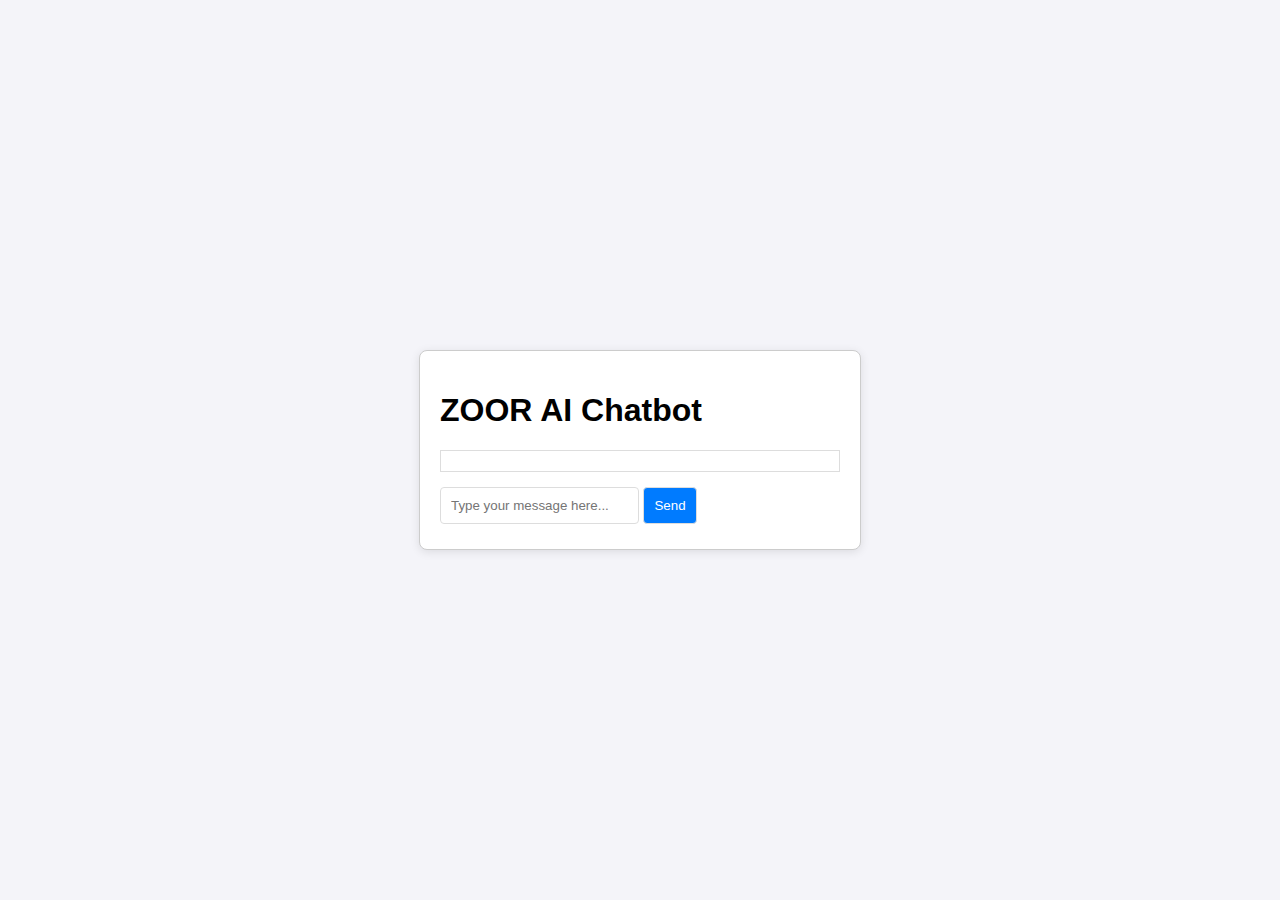
<file: frontend/index.html>
<!DOCTYPE html>
<html lang="en">
<head>
    <meta charset="UTF-8">
    <meta name="viewport" content="width=device-width, initial-scale=1.0">
    <title>ZOOR AI Chatbot</title>
    <link rel="stylesheet" href="styles.css">
</head>
<body>
    <div id="chat-container">
        <h1>ZOOR AI Chatbot</h1>
        <div id="chat-box"></div>
        <div id="input-container">
            <input type="text" id="user-input" placeholder="Type your message here...">
            <button id="send-button">Send</button>
        </div>
    </div>
    <script src="script.js"></script>
</body>
</html>
</file>
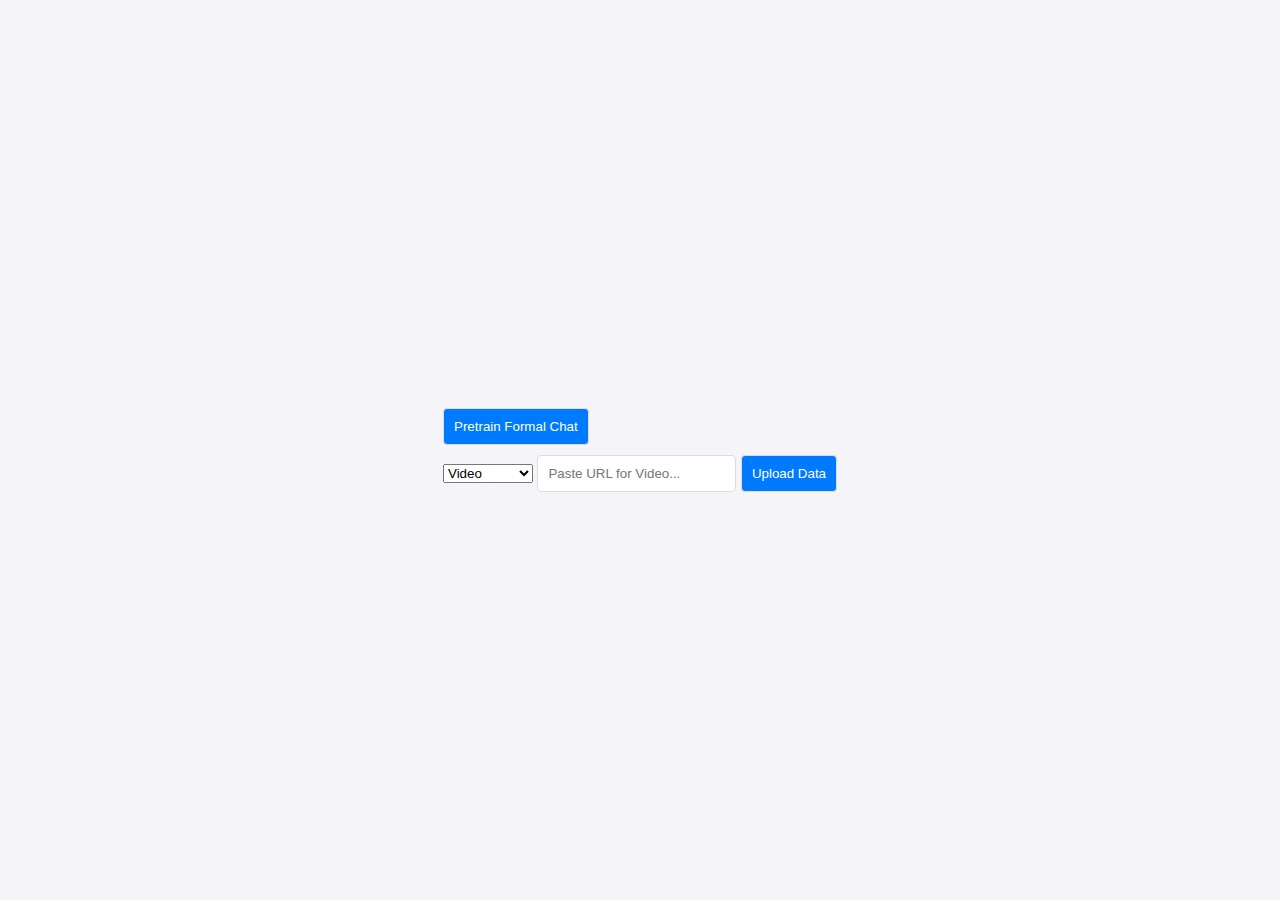
<file: frontend/train.html>
<!DOCTYPE html>
<html lang="en">
<head>
    <meta charset="UTF-8">
    <meta name="viewport" content="width=device-width, initial-scale=1.0">
    <title>Train AI Chatbot</title>
    <link rel="stylesheet" href="styles.css">
</head>
<body>
    <div id="train-container">
        <button id="pretrain-button">Pretrain Formal Chat</button>
        <div>
            <select id="data-type">
                <option value="video">Video</option>
                <option value="screenshot">Screenshot</option>
                <option value="text">Text File</option>
            </select>
            <input type="text" id="data-content" placeholder="Paste URL for Video...">
            <input type="file" id="file-upload" style="display: none;">
            <button id="upload-button">Upload Data</button>
        </div>
    </div>
    <script src="train.js"></script>
</body>
</html>
</file>
<file: frontend/styles.css>
body {
    font-family: Arial, sans-serif;
    display: flex;
    justify-content: center;
    align-items: center;
    height: 100vh;
    margin: 0;
    background-color: #f4f4f9;
}

#chat-container {
    width: 400px;
    background: white;
    border: 1px solid #ccc;
    border-radius: 8px;
    box-shadow: 0 2px 10px rgba(0,0,0,0.1);
    overflow: hidden;
    display: flex;
    flex-direction: column;
    padding: 20px;
}

#chat-box {
    flex: 1;
    padding: 10px;
    overflow-y: auto;
    border: 1px solid #ddd;
    margin-bottom: 10px;
    height: 300px;
}

#chat-box div {
    margin: 5px 0;
}

input, button {
    margin: 5px 0;
    padding: 10px;
    border: 1px solid #ddd;
    border-radius: 4px;
}

button {
    background: #007bff;
    color: white;
    cursor: pointer;
}

button:hover {
    background: #0056b3;
}
</file>
